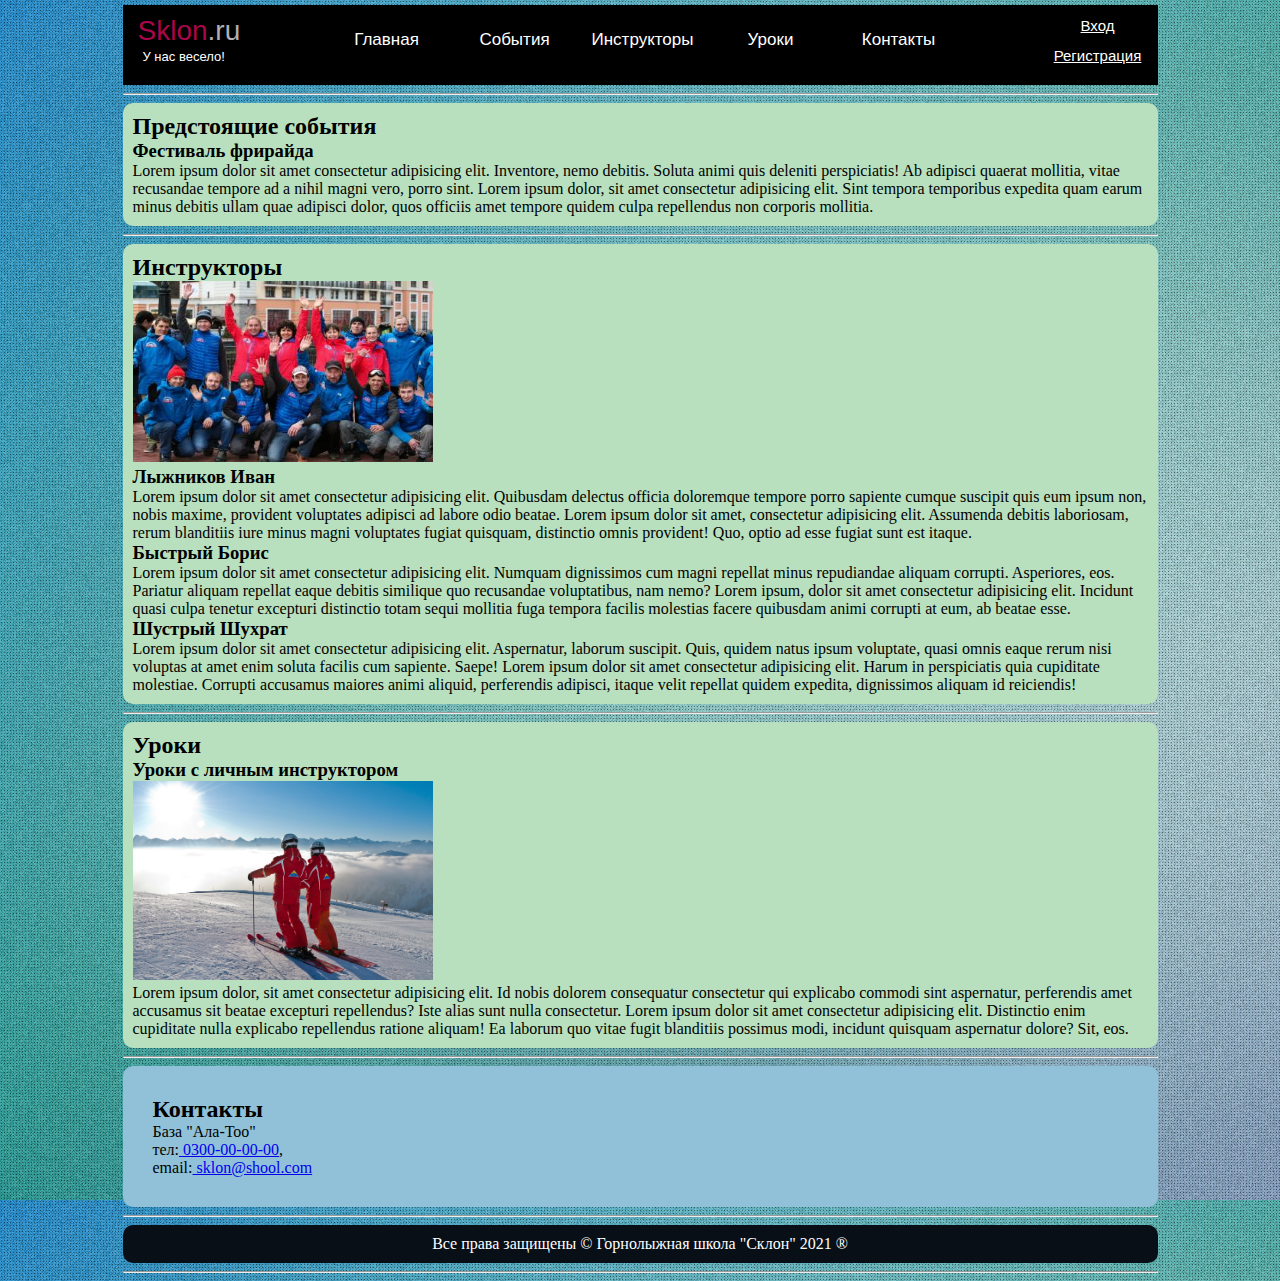
<file: index.html>
<!DOCTYPE html>
<html lang="en">
<head>
    <meta charset="UTF-8">
    <link rel="stylesheet" href="css/style.css">
    <title>Горнолыжная школа "Склон"</title>
</head>
<body>
 
    <div id="block-body">


     <header>

     
       <div class="logo">
        <a href="index.html">
          <span class="use">Sklon</span>.ru
        </a>   
       <p>У нас весело!</p>    
       </div>  

      

       <div class="top-menu">
         <ul>
             <li><a class="clickMenu" href="#">Главная</a></li>
             <li><a href="about.html">События</a></li>
             <li><a href="instructors.html">Инструкторы</a></li>
             <li><a href="lessons.html">Уроки</a></li>
             <li><a href="contats.html">Контакты</a></li>
         </ul>  
       </div> 

      

       <div class="block-top-auth">
         <p><a href="#">Вход</a></p>  
         <p><a href="#">Регистрация</a></p>  
       </div>  
         
     </header>
     <hr>
      <main>
        <div class="top-content">
          <section>
            <h2>Предстоящие события</h2>
            <h3>Фестиваль фрирайда</h3>
            <p>
                Lorem ipsum dolor sit amet consectetur adipisicing elit. Inventore, nemo debitis. Soluta animi quis deleniti perspiciatis! Ab adipisci quaerat mollitia, vitae recusandae tempore ad a nihil magni vero, porro sint.
                Lorem ipsum dolor, sit amet consectetur adipisicing elit. Sint tempora temporibus expedita quam earum minus debitis ullam quae adipisci dolor, quos officiis amet tempore quidem culpa repellendus non corporis mollitia.
            </p>
            </section>
        </div>
        <hr>
            <div class="top-content2">
              <section>
                <h2>Инструкторы</h2>
               <a href="img/rosa-school-russki.jpg"><img src="img/rosa-school-russki.jpg" alt="Инструкторы" width="300"></a>
                 <h3>Лыжников Иван</h3>
                <p>
                    Lorem ipsum dolor sit amet consectetur adipisicing elit. Quibusdam delectus officia doloremque tempore porro sapiente cumque suscipit quis eum ipsum non, nobis maxime, provident voluptates adipisci ad labore odio beatae.
                    Lorem ipsum dolor sit amet, consectetur adipisicing elit. Assumenda debitis laboriosam, rerum blanditiis iure minus magni voluptates fugiat quisquam, distinctio omnis provident! Quo, optio ad esse fugiat sunt est itaque.
                </p>
                <h3>Быстрый Борис</h3>
                <p>
                    Lorem ipsum dolor sit amet consectetur adipisicing elit. Numquam dignissimos cum magni repellat minus repudiandae aliquam corrupti. Asperiores, eos. Pariatur aliquam repellat eaque debitis similique quo recusandae voluptatibus, nam nemo?
                    Lorem ipsum, dolor sit amet consectetur adipisicing elit. Incidunt quasi culpa tenetur excepturi distinctio totam sequi mollitia fuga tempora facilis molestias facere quibusdam animi corrupti at eum, ab beatae esse.
                </p>
                <h3>Шустрый Шухрат</h3>
                    <p>
                        Lorem ipsum dolor sit amet consectetur adipisicing elit. Aspernatur, laborum suscipit. Quis, quidem natus ipsum voluptate, quasi omnis eaque rerum nisi voluptas at amet enim soluta facilis cum sapiente. Saepe!
                        Lorem ipsum dolor sit amet consectetur adipisicing elit. Harum in perspiciatis quia cupiditate molestiae. Corrupti accusamus maiores animi aliquid, perferendis adipisci, itaque velit repellat quidem expedita, dignissimos aliquam id reiciendis!
                    </p>
                </section>
            </div>
            <hr>
              <div class="top-content3">
                <section>
                  <h2>Уроки</h2>
                  <h3>Уроки с личным инструктором</h3>
                  <a href="img/gornolyzhniy_instruktor_v_serfause.jpg"><img src="img/gornolyzhniy_instruktor_v_serfause.jpg" alt="Личный инструктор" width="300"></a>
                  <p>
                      Lorem ipsum dolor, sit amet consectetur adipisicing elit. Id nobis dolorem consequatur consectetur qui explicabo commodi sint aspernatur, perferendis amet accusamus sit beatae excepturi repellendus? Iste alias sunt nulla consectetur.
                      Lorem ipsum dolor sit amet consectetur adipisicing elit. Distinctio enim cupiditate nulla explicabo repellendus ratione aliquam! Ea laborum quo vitae fugit blanditiis possimus modi, incidunt quisquam aspernatur dolore? Sit, eos.
                  </p>
                  </section>
              </div>
              <hr>
        <div class="contacts">
          <section>
            <h2>Контакты</h2>
            <p>
                База "Ала-Тоо"<br>
                тел:<a href="tel:+996631312312"> 0300-00-00-00</a>,<br>
                email:<a href="mailto:sklon@shool.com"> sklon@shool.com</a><br>
            </p>
            </section>
        </div>
        <hr>
        <div class="footer">
          <footer>
            <p>Все права защищены &copy; Горнолыжная школа "Склон" 2021 &reg;</p>
          </footer>
        </div>
        <hr>
      </main>
      </div>
      </html>
</file>
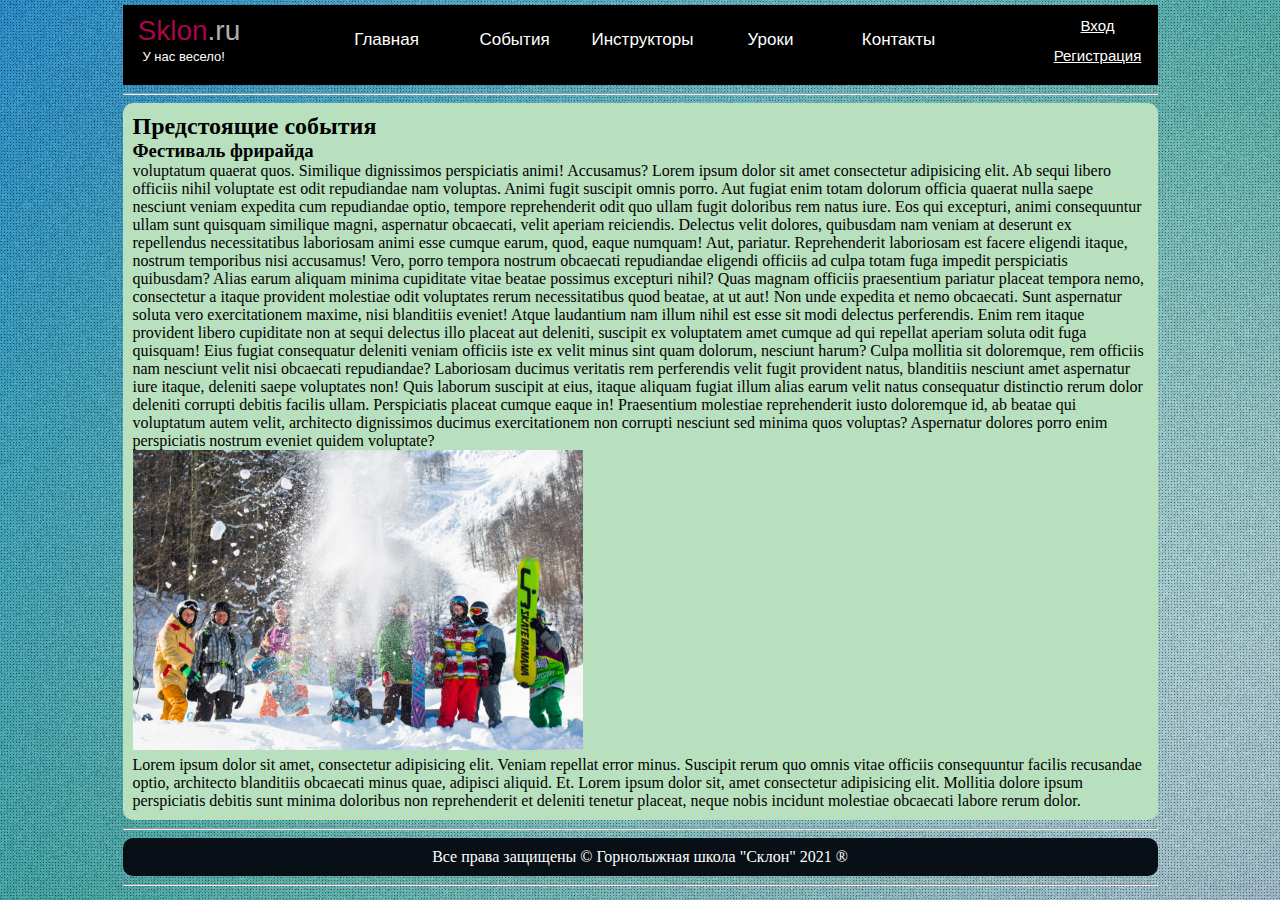
<file: about.html>
<!DOCTYPE html>
<html lang="en">
<head>
    <meta charset="UTF-8">
    <link rel="stylesheet" href="css/style.css">
    <title>Шапка для сайта</title>
</head>
<body>
 
    <div id="block-body">


     <header>

     
       <div class="logo">
        <a href="index.html">
          <span class="use">Sklon</span>.ru
        </a>   
       <p>У нас весело!</p>    
       </div>  

      

       <div class="top-menu">
         <ul>
             <li><a class="clickMenu" href="index.html">Главная</a></li>
             <li><a href="#">События</a></li>
             <li><a href="instructors.html">Инструкторы</a></li>
             <li><a href="lessons.html">Уроки</a></li>
             <li><a href="contats.html">Контакты</a></li>
         </ul>  
       </div> 

      

       <div class="block-top-auth">
         <p><a href="#">Вход</a></p>  
         <p><a href="#">Регистрация</a></p>  
       </div>  
         
     </header>
     <hr>
      <main>
        <div class="top-content">
          <section>
            <h2>Предстоящие события</h2>
            <h3>Фестиваль фрирайда</h3>
            <p>
                voluptatum quaerat quos. Similique dignissimos perspiciatis animi! Accusamus?
                Lorem ipsum dolor sit amet consectetur adipisicing elit. Ab sequi libero officiis nihil voluptate est odit repudiandae nam voluptas. Animi fugit suscipit omnis porro. Aut fugiat enim totam dolorum officia quaerat nulla saepe nesciunt veniam expedita cum repudiandae optio, tempore reprehenderit odit quo ullam fugit doloribus rem natus iure. Eos qui excepturi, animi consequuntur ullam sunt quisquam similique magni, aspernatur obcaecati, velit aperiam reiciendis. Delectus velit dolores, quibusdam nam veniam at deserunt ex repellendus necessitatibus laboriosam animi esse cumque earum, quod, eaque numquam! Aut, pariatur. Reprehenderit laboriosam est facere eligendi itaque, nostrum temporibus nisi accusamus! Vero, porro tempora nostrum obcaecati repudiandae eligendi officiis ad culpa totam fuga impedit perspiciatis quibusdam? Alias earum aliquam minima cupiditate vitae beatae possimus excepturi nihil? Quas magnam officiis praesentium pariatur placeat tempora nemo, consectetur a itaque provident molestiae odit voluptates rerum necessitatibus quod beatae, at ut aut! Non unde expedita et nemo obcaecati. Sunt aspernatur soluta vero exercitationem maxime, nisi blanditiis eveniet! Atque laudantium nam illum nihil est esse sit modi delectus perferendis. Enim rem itaque provident libero cupiditate non at sequi delectus illo placeat aut deleniti, suscipit ex voluptatem amet cumque ad qui repellat aperiam soluta odit fuga quisquam! Eius fugiat consequatur deleniti veniam officiis iste ex velit minus sint quam dolorum, nesciunt harum? Culpa mollitia sit doloremque, rem officiis nam nesciunt velit nisi obcaecati repudiandae? Laboriosam ducimus veritatis rem perferendis velit fugit provident natus, blanditiis nesciunt amet aspernatur iure itaque, deleniti saepe voluptates non! Quis laborum suscipit at eius, itaque aliquam fugiat illum alias earum velit natus consequatur distinctio rerum dolor deleniti corrupti debitis facilis ullam. Perspiciatis placeat cumque eaque in! Praesentium molestiae reprehenderit iusto doloremque id, ab beatae qui voluptatum autem velit, architecto dignissimos ducimus exercitationem non corrupti nesciunt sed minima quos voluptas? Aspernatur dolores porro enim perspiciatis nostrum eveniet quidem voluptate?
                <p><a href="img/295071.jpeg"><img src="img/295071.jpeg" alt="Личный инструктор" width="450"></a></p>
                Lorem ipsum dolor sit amet, consectetur adipisicing elit. Veniam repellat error minus. Suscipit rerum quo omnis vitae officiis consequuntur facilis recusandae optio, architecto blanditiis obcaecati minus quae, adipisci aliquid. Et.
                Lorem ipsum dolor sit, amet consectetur adipisicing elit. Mollitia dolore ipsum perspiciatis debitis sunt minima doloribus non reprehenderit et deleniti tenetur placeat, neque nobis incidunt molestiae obcaecati labore rerum dolor.
            </p>
            
            </section>
        </div>
        <hr>
        <div class="footer">
          <footer>
            <p>Все права защищены &copy; Горнолыжная школа "Склон" 2021 &reg;</p>
          </footer>
        </div>
        <hr>
      </main>
      </html>
</file>
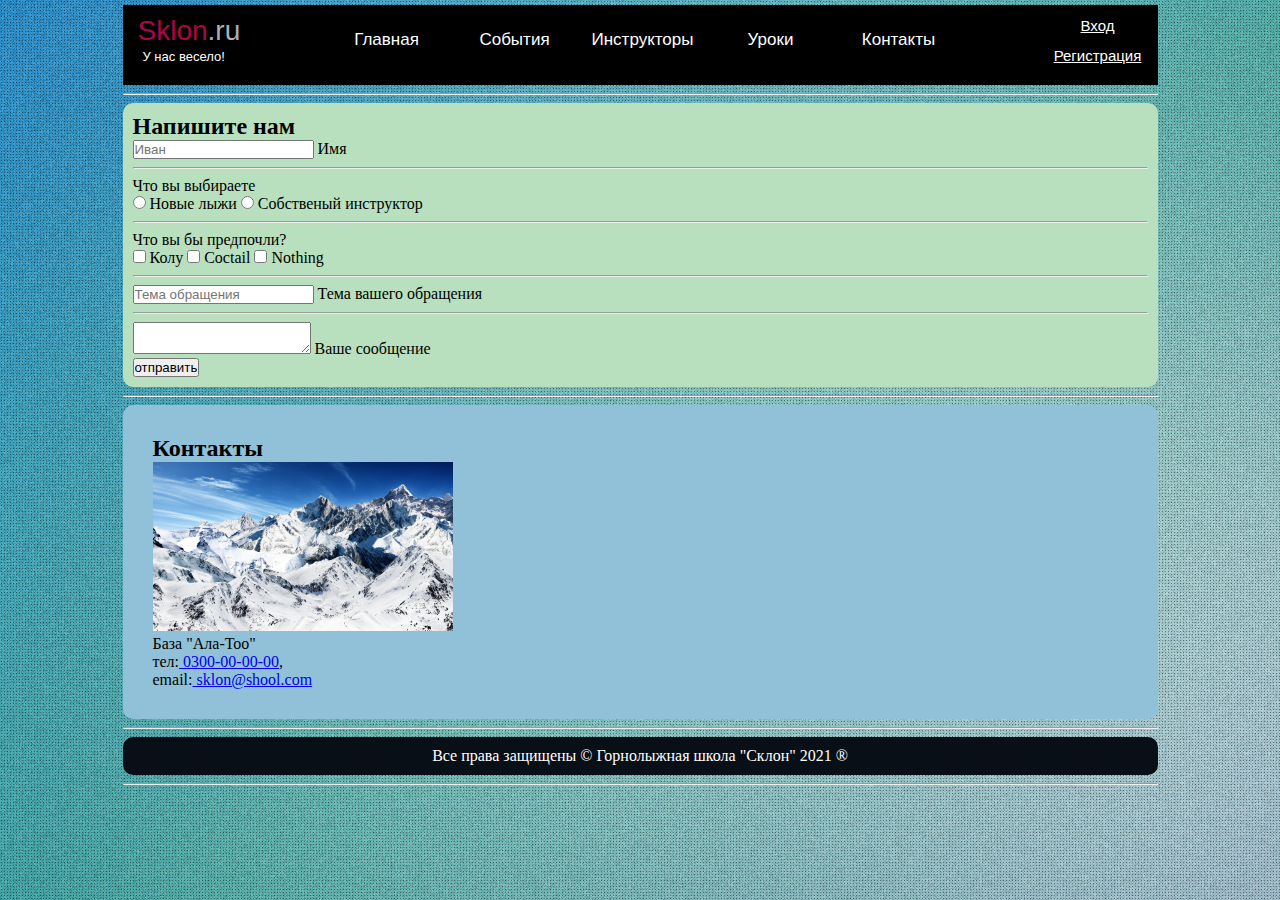
<file: contats.html>
<!DOCTYPE html>
<html lang="en">
<head>
    <meta charset="UTF-8">
    <link rel="stylesheet" href="css/style.css">
    <title>Шапка для сайта</title>
</head>
<body>
 
    <div id="block-body">


     <header>

     
       <div class="logo">
        <a href="index.html">
          <span class="use">Sklon</span>.ru
        </a>   
       <p>У нас весело!</p>    
       </div>  

      

       <div class="top-menu">
         <ul>
             <li><a class="clickMenu" href="index.html">Главная</a></li>
             <li><a href="about.html">События</a></li>
             <li><a href="instructors.html">Инструкторы</a></li>
             <li><a href="lessons.html">Уроки</a></li>
             <li><a href="#">Контакты</a></li>
         </ul>  
       </div> 

      

       <div class="block-top-auth">
         <p><a href="#">Вход</a></p>  
         <p><a href="#">Регистрация</a></p>  
       </div>  
         
     </header>
     <hr>
      <main>
          <div class="contacts1">
            <h2>Напишите нам</h2>

            <form>
                <p>
                    <label>
                        <input type="text" placeholder="Иван"> 
                        Имя
                    </label>
                    </p>
                    <hr>
                    <p>
                        Что вы выбираете<br>
                    <label>
                        <input type="radio" name="fitnes-type" value="lose"> 
                        Новые лыжи
                    </label>
                    <label>
                        <input type="radio" name="fitnes-type" value="pump-up">
                        Собственый инструктор
                    </label>
                    </p>
                    <hr>
                    <p>
                        Что вы бы предпочли?<br>
                       <label>
                           <input type="checkbox" name="coke">
                           Колу
                       </label>
                       <label>
                        <input type="checkbox" name="cactail">
                        Coctail
                    </label>
                    <label>
                        <input type="checkbox" name="nothing">
                        Nothing
                    </label>
                    </p>
                    <hr>
                    <p>
                        <label>
                            <input type="text" placeholder="Тема обращения">
                            Тема вашего обращения
                        </label>
                    </p>
                    <hr>
                    <p>
                        <label>
                            <textarea></textarea>
                            Ваше сообщение
                        </label>
                    </p>
                    <input type="submit" value="отправить">
            </form>
          </div>
          <hr>
          <div class="contacts">
            <sectiom>
                <h2>Контакты</h2>
                <a href="img/fonstola.ru_103562_1920x1080.jpg"><img src="img/fonstola.ru_103562_1920x1080.jpg" width="300"></a>
                <p>
                    База "Ала-Тоо"<br>
                    тел:<a href="tel:+996631312312"> 0300-00-00-00</a>,<br>
                    email:<a href="mailto:sklon@shool.com"> sklon@shool.com</a><br>
                </p>
                </sectiom>  
          </div>
          <hr>
        <div class="footer">
          <footer>
            <p>Все права защищены &copy; Горнолыжная школа "Склон" 2021 &reg;</p>
          </footer>
        </div>
        <hr>
      </main>
      </div>
      </html>
</file>
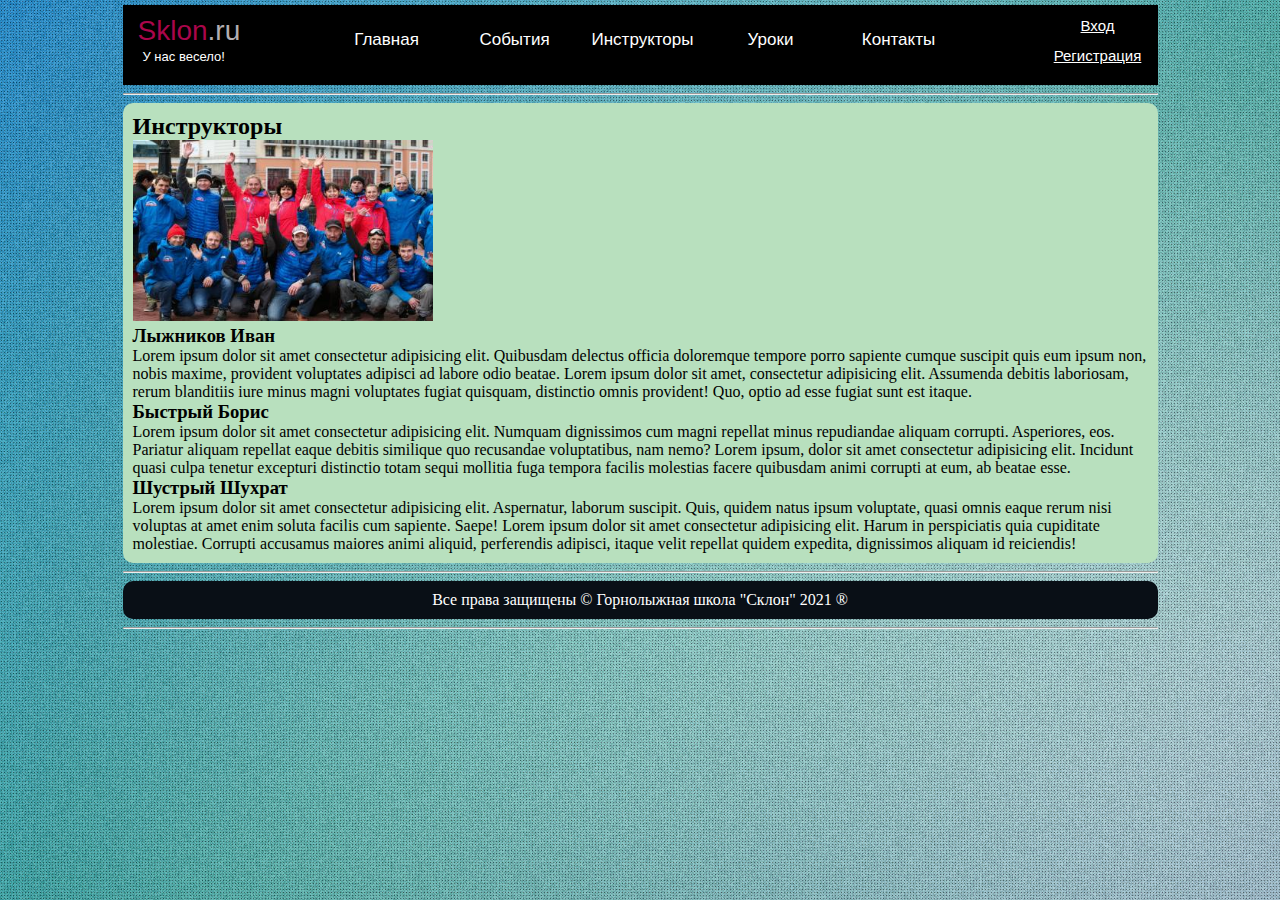
<file: instructors.html>
<!DOCTYPE html>
<html lang="en">
<head>
    <meta charset="UTF-8">
    <link rel="stylesheet" href="css/style.css">
    <title>Шапка для сайта</title>
</head>
<body>
 
    <div id="block-body">


     <header>

     
       <div class="logo">
        <a href="index.html">
          <span class="use">Sklon</span>.ru
        </a>   
       <p>У нас весело!</p>    
       </div>  

      

       <div class="top-menu">
         <ul>
             <li><a class="clickMenu" href="index.html">Главная</a></li>
             <li><a href="about.html">События</a></li>
             <li><a href="#">Инструкторы</a></li>
             <li><a href="lessons.html">Уроки</a></li>
             <li><a href="contats.html">Контакты</a></li>
         </ul>  
       </div> 

      

       <div class="block-top-auth">
         <p><a href="#">Вход</a></p>  
         <p><a href="#">Регистрация</a></p>  
       </div>  
         
     </header>
     <hr>
      <main>
            <div class="top-content2">
              <section>
                <h2>Инструкторы</h2>
               <a href="img/rosa-school-russki.jpg"><img src="img/rosa-school-russki.jpg" alt="Инструкторы" width="300"></a>
                 <h3>Лыжников Иван</h3>
                <p>
                    Lorem ipsum dolor sit amet consectetur adipisicing elit. Quibusdam delectus officia doloremque tempore porro sapiente cumque suscipit quis eum ipsum non, nobis maxime, provident voluptates adipisci ad labore odio beatae.
                    Lorem ipsum dolor sit amet, consectetur adipisicing elit. Assumenda debitis laboriosam, rerum blanditiis iure minus magni voluptates fugiat quisquam, distinctio omnis provident! Quo, optio ad esse fugiat sunt est itaque.
                </p>
                <h3>Быстрый Борис</h3>
                <p>
                    Lorem ipsum dolor sit amet consectetur adipisicing elit. Numquam dignissimos cum magni repellat minus repudiandae aliquam corrupti. Asperiores, eos. Pariatur aliquam repellat eaque debitis similique quo recusandae voluptatibus, nam nemo?
                    Lorem ipsum, dolor sit amet consectetur adipisicing elit. Incidunt quasi culpa tenetur excepturi distinctio totam sequi mollitia fuga tempora facilis molestias facere quibusdam animi corrupti at eum, ab beatae esse.
                </p>
                <h3>Шустрый Шухрат</h3>
                    <p>
                        Lorem ipsum dolor sit amet consectetur adipisicing elit. Aspernatur, laborum suscipit. Quis, quidem natus ipsum voluptate, quasi omnis eaque rerum nisi voluptas at amet enim soluta facilis cum sapiente. Saepe!
                        Lorem ipsum dolor sit amet consectetur adipisicing elit. Harum in perspiciatis quia cupiditate molestiae. Corrupti accusamus maiores animi aliquid, perferendis adipisci, itaque velit repellat quidem expedita, dignissimos aliquam id reiciendis!
                    </p>
                </section>
            </div>
        <hr>
        <div class="footer">
          <footer>
            <p>Все права защищены &copy; Горнолыжная школа "Склон" 2021 &reg;</p>
          </footer>
        </div>
        <hr>
      </main>
      </div>
      </html>
</file>
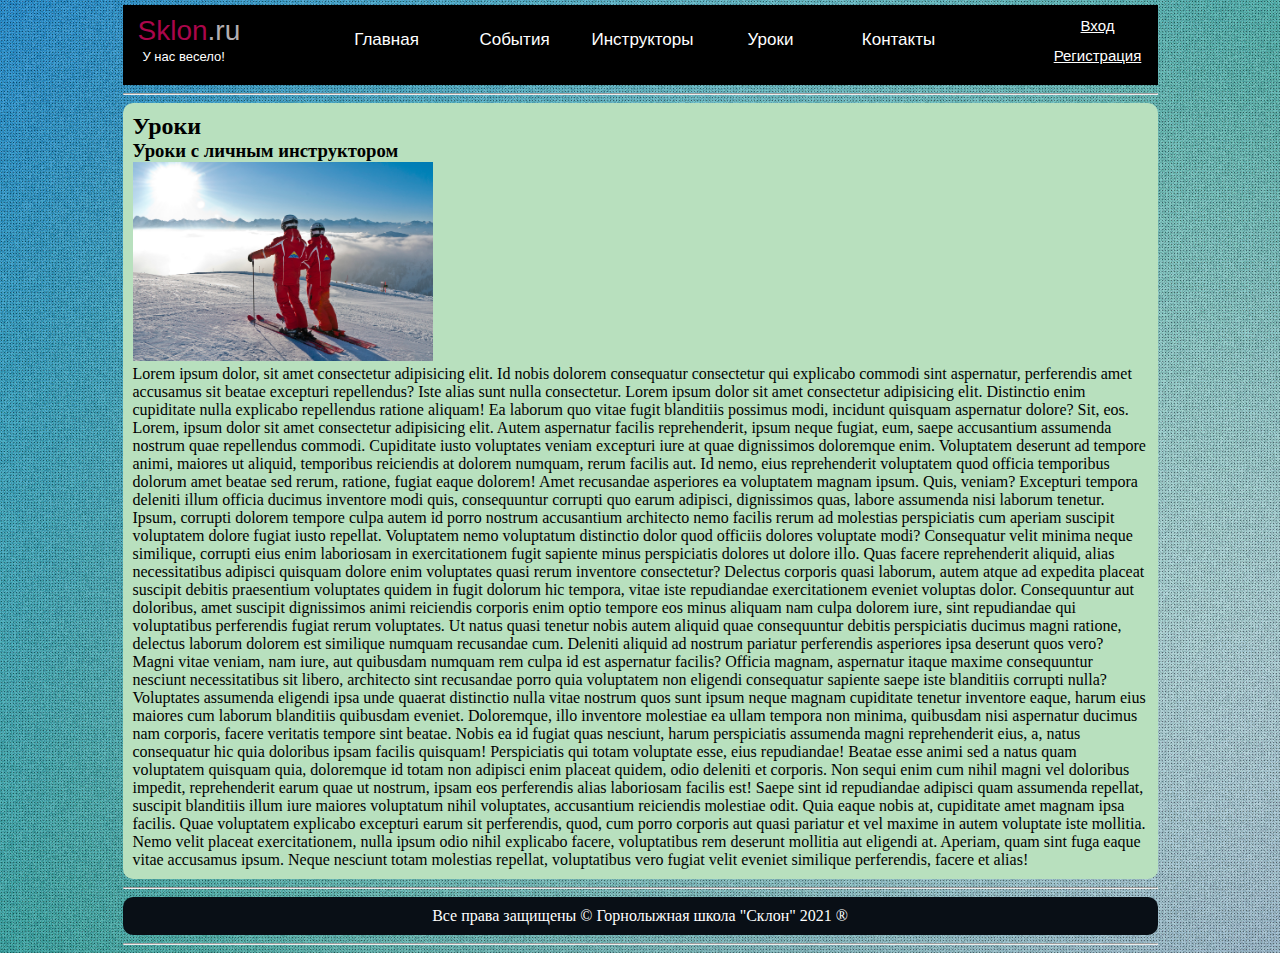
<file: lessons.html>
<!DOCTYPE html>
<html lang="en">
<head>
    <meta charset="UTF-8">
    <link rel="stylesheet" href="css/style.css">
    <title>Шапка для сайта</title>
</head>
<body>
 
    <div id="block-body">


     <header>

     
       <div class="logo">
        <a href="index.html">
          <span class="use">Sklon</span>.ru
        </a>   
       <p>У нас весело!</p>    
       </div>  

      

       <div class="top-menu">
         <ul>
             <li><a class="clickMenu" href="index.html">Главная</a></li>
             <li><a href="about.html">События</a></li>
             <li><a href="instructors.html">Инструкторы</a></li>
             <li><a href="#">Уроки</a></li>
             <li><a href="contats.html">Контакты</a></li>
         </ul>  
       </div> 

      

       <div class="block-top-auth">
         <p><a href="#">Вход</a></p>  
         <p><a href="#">Регистрация</a></p>  
       </div>  
         
     </header>
     <hr>
      <main>
        
              <div class="top-content3">
                <section>
                  <h2>Уроки</h2>
                  <h3>Уроки с личным инструктором</h3>
                  <a href="img/gornolyzhniy_instruktor_v_serfause.jpg"><img src="img/gornolyzhniy_instruktor_v_serfause.jpg" alt="Личный инструктор" width="300"></a>
                  <p>
                      Lorem ipsum dolor, sit amet consectetur adipisicing elit. Id nobis dolorem consequatur consectetur qui explicabo commodi sint aspernatur, perferendis amet accusamus sit beatae excepturi repellendus? Iste alias sunt nulla consectetur.
                      Lorem ipsum dolor sit amet consectetur adipisicing elit. Distinctio enim cupiditate nulla explicabo repellendus ratione aliquam! Ea laborum quo vitae fugit blanditiis possimus modi, incidunt quisquam aspernatur dolore? Sit, eos.
                      Lorem, ipsum dolor sit amet consectetur adipisicing elit. Autem aspernatur facilis reprehenderit, ipsum neque fugiat, eum, saepe accusantium assumenda nostrum quae repellendus commodi. Cupiditate iusto voluptates veniam excepturi iure at quae dignissimos doloremque enim. Voluptatem deserunt ad tempore animi, maiores ut aliquid, temporibus reiciendis at dolorem numquam, rerum facilis aut. Id nemo, eius reprehenderit voluptatem quod officia temporibus dolorum amet beatae sed rerum, ratione, fugiat eaque dolorem! Amet recusandae asperiores ea voluptatem magnam ipsum. Quis, veniam? Excepturi tempora deleniti illum officia ducimus inventore modi quis, consequuntur corrupti quo earum adipisci, dignissimos quas, labore assumenda nisi laborum tenetur. Ipsum, corrupti dolorem tempore culpa autem id porro nostrum accusantium architecto nemo facilis rerum ad molestias perspiciatis cum aperiam suscipit voluptatem dolore fugiat iusto repellat. Voluptatem nemo voluptatum distinctio dolor quod officiis dolores voluptate modi? Consequatur velit minima neque similique, corrupti eius enim laboriosam in exercitationem fugit sapiente minus perspiciatis dolores ut dolore illo. Quas facere reprehenderit aliquid, alias necessitatibus adipisci quisquam dolore enim voluptates quasi rerum inventore consectetur? Delectus corporis quasi laborum, autem atque ad expedita placeat suscipit debitis praesentium voluptates quidem in fugit dolorum hic tempora, vitae iste repudiandae exercitationem eveniet voluptas dolor. Consequuntur aut doloribus, amet suscipit dignissimos animi reiciendis corporis enim optio tempore eos minus aliquam nam culpa dolorem iure, sint repudiandae qui voluptatibus perferendis fugiat rerum voluptates. Ut natus quasi tenetur nobis autem aliquid quae consequuntur debitis perspiciatis ducimus magni ratione, delectus laborum dolorem est similique numquam recusandae cum. Deleniti aliquid ad nostrum pariatur perferendis asperiores ipsa deserunt quos vero? Magni vitae veniam, nam iure, aut quibusdam numquam rem culpa id est aspernatur facilis? Officia magnam, aspernatur itaque maxime consequuntur nesciunt necessitatibus sit libero, architecto sint recusandae porro quia voluptatem non eligendi consequatur sapiente saepe iste blanditiis corrupti nulla? Voluptates assumenda eligendi ipsa unde quaerat distinctio nulla vitae nostrum quos sunt ipsum neque magnam cupiditate tenetur inventore eaque, harum eius maiores cum laborum blanditiis quibusdam eveniet. Doloremque, illo inventore molestiae ea ullam tempora non minima, quibusdam nisi aspernatur ducimus nam corporis, facere veritatis tempore sint beatae. Nobis ea id fugiat quas nesciunt, harum perspiciatis assumenda magni reprehenderit eius, a, natus consequatur hic quia doloribus ipsam facilis quisquam! Perspiciatis qui totam voluptate esse, eius repudiandae! Beatae esse animi sed a natus quam voluptatem quisquam quia, doloremque id totam non adipisci enim placeat quidem, odio deleniti et corporis. Non sequi enim cum nihil magni vel doloribus impedit, reprehenderit earum quae ut nostrum, ipsam eos perferendis alias laboriosam facilis est! Saepe sint id repudiandae adipisci quam assumenda repellat, suscipit blanditiis illum iure maiores voluptatum nihil voluptates, accusantium reiciendis molestiae odit. Quia eaque nobis at, cupiditate amet magnam ipsa facilis. Quae voluptatem explicabo excepturi earum sit perferendis, quod, cum porro corporis aut quasi pariatur et vel maxime in autem voluptate iste mollitia. Nemo velit placeat exercitationem, nulla ipsum odio nihil explicabo facere, voluptatibus rem deserunt mollitia aut eligendi at. Aperiam, quam sint fuga eaque vitae accusamus ipsum. Neque nesciunt totam molestias repellat, voluptatibus vero fugiat velit eveniet similique perferendis, facere et alias!
                  </p>
                  </section>
              </div>
        <hr>
        <div class="footer">
          <footer>
            <p>Все права защищены &copy; Горнолыжная школа "Склон" 2021 &reg;</p>
          </footer>
        </div>
        <hr>
      </main>
      </div>
      </html>
</file>
<file: css/style.css>
* {
    margin: 0;
    padding: 0;
}
body {
    background-image: url("../img/5878c8e22d8c915997d0b38b.jpg");
}
#block-body {
    width: 1035px;
    margin: 5px auto;
    height: auto;
}
header {
   width: 1035px; 
   height: 80px;
   background-color: black;
}
#block-content {
    width: 1035px;
    height: auto;
    min-height: 500px;
}
.logo {
    width: 200px;
    float: left;
    height: 80px;
}
.logo a {
    display: block;
    margin-left: 15px;
    margin-top: 10px;
    font-family: sans-serif;
    font-size: 28px;
    color:  #b2aeb2;
    text-decoration: none;
    cursor: pointer;
}
.use {
    color: #aa064b;
    
}
.web {
    color: #429595; 
}
.logo p {
    margin-left: 20px;
    margin-top: 2px;
    margin-bottom: 5px;
    font-family: sans-serif;
    font-size: 13px;
    color: white;
}
.top-menu {
    width: 685px;
    height: 80px;
    float: left;
}
.top-menu ul li {
    list-style: none;
    float: left;
    text-align: center;
}
.top-menu ul li a {
    display: block;
    width: 128px;
    text-decoration: none;
    font-family: sans-serif;
    font-size: 17px;
    color: white;
    height: 55px;
    padding-top: 25px;
    cursor: pointer;
}
.top-menu ul li a:hover {
    transition: all 0.5s ease;
    -webkit-transition: all 0.5s ease;
    -o-transition: all 0.5s ease;
    -ms-transition:all 0.5s ease;
    -moz-transition:all 0.5s ease;
    background: #00ADE4;
}
.block-top-auth {
    width: 100px;
    float: left;
    margin-left: 40px;
    height: 80px;
}
.block-top-auth p {
    margin-top: 12px;
    text-align: center;
    margin-bottom: 8px;
    
}
.block-top-auth a {
    text-decoration: none;
    color: white;
    font-family: sans-serif;
    font-size: 15px;
    text-decoration: underline;
    cursor: pointer;
}
.block-top-auth a:hover {
    transition: all 0.5s ease;
    -webkit-transition: all 0.5s ease;
    -o-transition: all 0.5s ease;
    -ms-transition:all 0.5s ease;
    -moz-transition:all 0.5s ease;
    color: #00ADE4;
}
.top-content {
    background: #b8e0be; 
    color: black;
    padding: 10px; 
    border-radius: 10px; 
}

.top-content a {
    color: black;
    text-decoration: none;
    font-size: 18px;
    line-height: 24px;
    margin-right: 80px;
    justify-content: center;
    align-items: center;
    min-height: 0vh; 
}

hr {
    display: flex;
    unicode-bidi: isolate;
    margin-block-start: 0.5em;
    margin-block-end: 0.5em;
    margin-inline-start: auto;
    margin-inline-end: auto;
    overflow: hidden;
    border-style: inset;
    border-width: 1px;
}

.footer {
    background: #090f16; 
    color: #fff; 
    padding: 10px; 
    border-radius: 10px; 
    text-align: center;
}

.contacts {
    background: #91c1d8; 
    color: black; 
    padding: 30px; 
    border-radius: 10px; 
}

.main {
    display: flex;
    padding: 30px;
}

.top-content2 {
    background: #b8e0be; 
    color: black;
    padding: 10px; 
    border-radius: 10px; 
}

.top-content3 {
    background: #b8e0be; 
    color: black;
    padding: 10px; 
    border-radius: 10px; 
}

.contacts1 {
    background: #b8e0be; 
    color: black;
    padding: 10px; 
    border-radius: 10px; 
}
</file>
